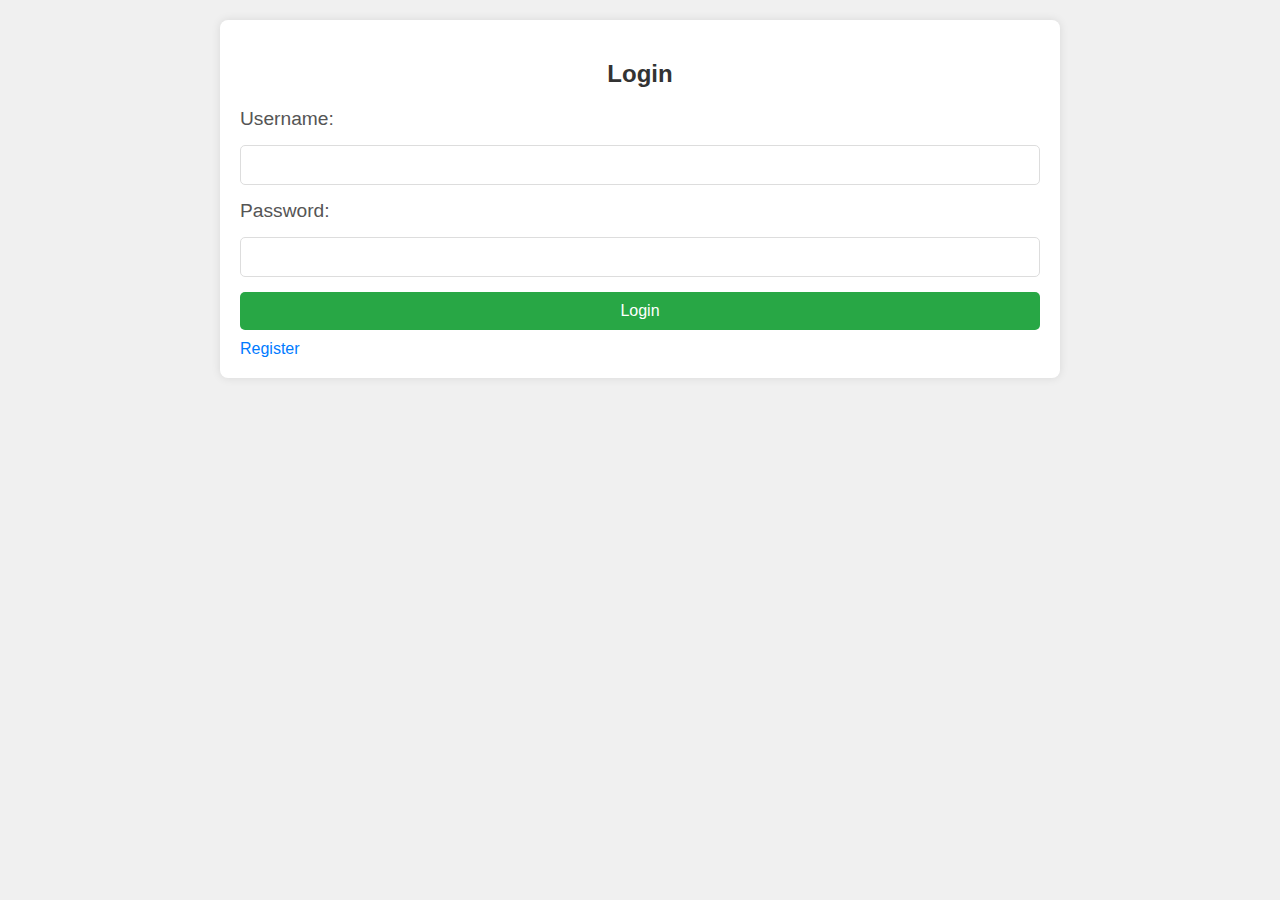
<file: index.html>
<!DOCTYPE html>
<html lang="en">
<head>
    <meta charset="UTF-8">
    <meta name="viewport" content="width=device-width, initial-scale=1.0">
    <title>Login</title>
    <link rel="stylesheet" href="styles.css">
</head>
<body>
    <div class="container">
        <h2>Login</h2>
        <form action="login.php" method="post">
            <label for="username">Username:</label>
            <input type="text" id="username" name="username" required>
            <label for="password">Password:</label>
            <input type="password" id="password" name="password" required>
            <input type="submit" value="Login">
        </form>
        <a href="register.html" class="register-link">Register</a>
    </div>
</body>
</html>
</file>
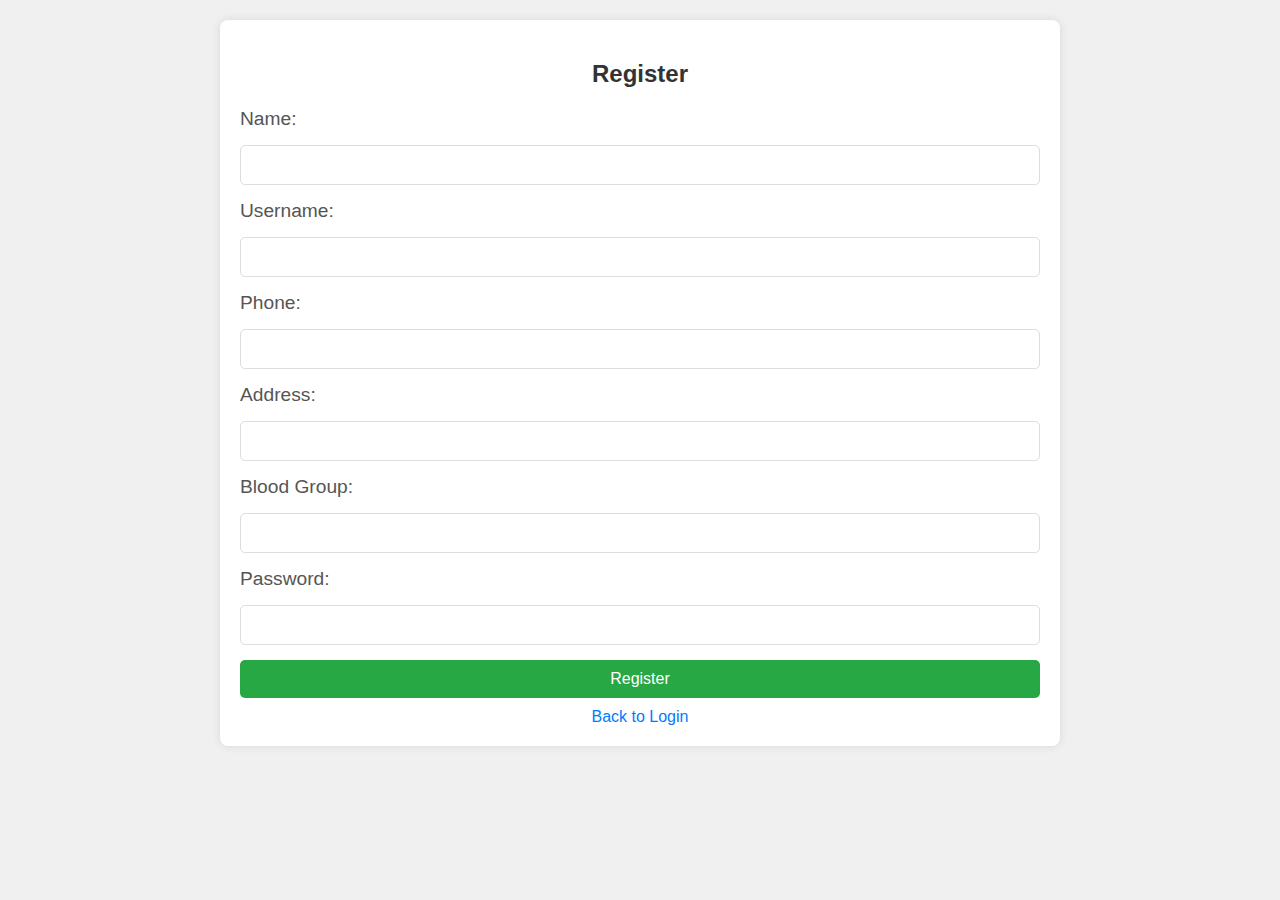
<file: register.html>
<!DOCTYPE html>
<html lang="en">
<head>
    <meta charset="UTF-8">
    <meta name="viewport" content="width=device-width, initial-scale=1.0">
    <title>Register</title>
    <link rel="stylesheet" href="styles.css">
</head>
<body>
    <div class="container">
        <h2>Register</h2>
        <form action="register.php" method="post">
            <label for="name">Name:</label>
            <input type="text" id="name" name="name" required>
            <label for="username">Username:</label>
            <input type="text" id="username" name="username" required>
            <label for="phone">Phone:</label>
            <input type="text" id="phone" name="phone" required>
            <label for="address">Address:</label>
            <input type="text" id="address" name="address" required>
            <label for="blood_group">Blood Group:</label>
            <input type="text" id="blood_group" name="blood_group" required>
            <label for="password">Password:</label>
            <input type="password" id="password" name="password" required>
            <input type="submit" value="Register">
        </form>
        <a href="index.html" class="back-login">Back to Login</a>
    </div>
</body>
</html>
</file>
<file: styles.css>
body {
    font-family: Arial, sans-serif;
    background-color: #f0f0f0;
    margin: 0;
    padding: 0;
}

.container {
    width: 80%;
    max-width: 800px;
    margin: 20px auto;
    background-color: #fff;
    padding: 20px;
    border-radius: 8px;
    box-shadow: 0 0 10px rgba(0, 0, 0, 0.1);
}

h2 {
    text-align: center;
    color: #333;
}

form {
    display: flex;
    flex-direction: column;
    gap: 15px;
}

label {
    font-size: 1.2em;
    color: #555;
}

input[type="text"], input[type="password"] {
    padding: 10px;
    font-size: 1em;
    border: 1px solid #ddd;
    border-radius: 5px;
}

input[type="submit"], button {
    padding: 10px 20px;
    font-size: 1em;
    background-color: #28a745;
    color: #fff;
    border: none;
    border-radius: 5px;
    cursor: pointer;
    transition: background-color 0.3s ease;
}

input[type="submit"]:hover, button:hover {
    background-color: #218838;
}

a {
    text-decoration: none;
    color: #007bff;
    display: inline-block;
    margin-top: 10px;
}

a:hover {
    text-decoration: underline;
}

.back-login {
    text-align: center;
    display: block;
    margin-top: 10px;
}

.back-login:hover, .register-link:hover {
    text-decoration: underline;
}

.alert {
    color: #721c24;
    background-color: #f8d7da;
    border-color: #f5c6cb;
    padding: 10px;
    border-radius: 5px;
    margin-bottom: 10px;
    text-align: center;
}
</file>
